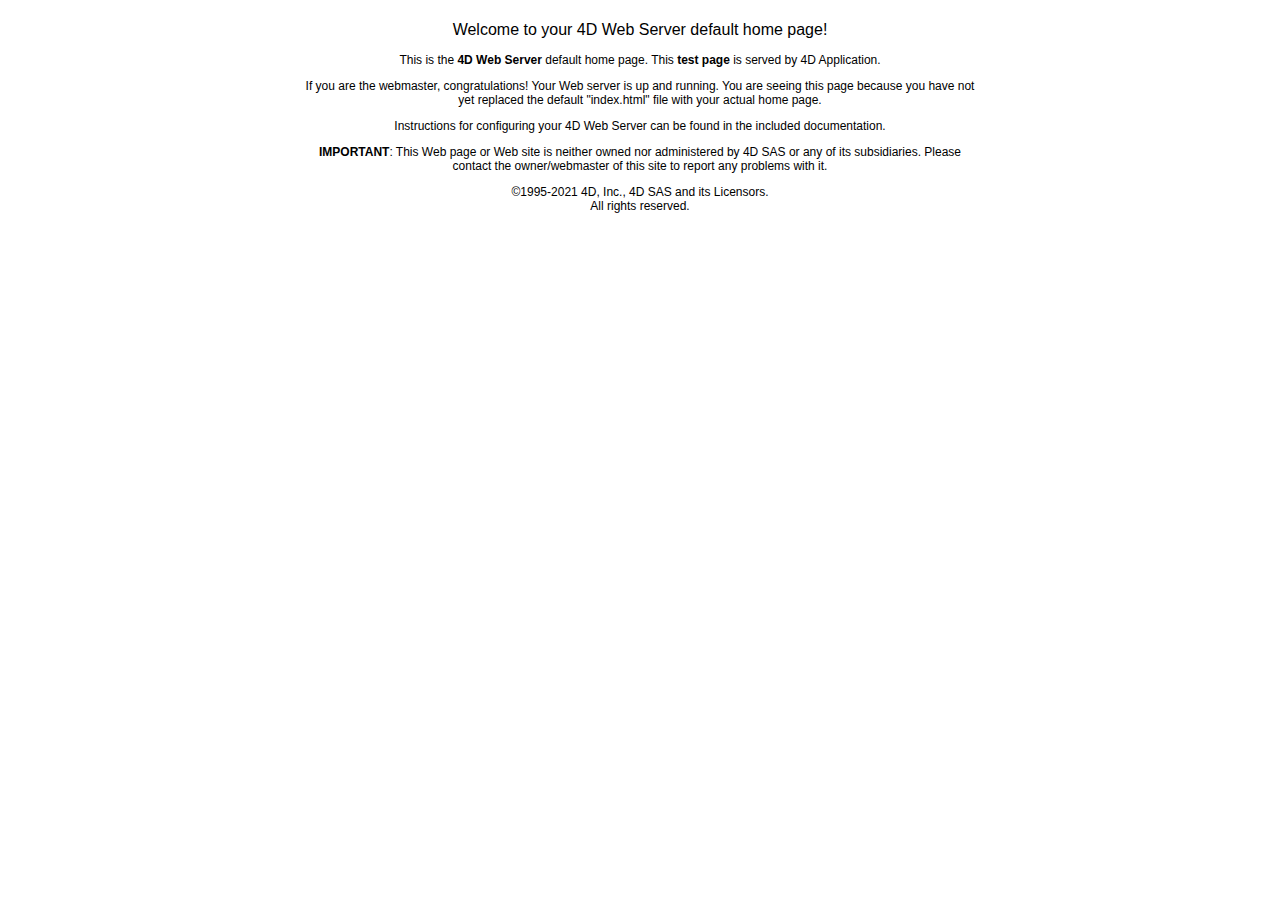
<file: WebFolder/index.html>
<!DOCTYPE HTML PUBLIC "-//W3C//DTD HTML 4.01 Transitional//EN" "http://www.w3.org/TR/html4/loose.dtd"><html>	<head>		<meta http-equiv="Content-Type" content="text/html; charset=iso-8859-1">		<title>4D Web Server Welcome Page</title>	    <style type="text/css"><!--h2 {	font: 16px Verdana, Arial, Helvetica, sans-serif;}p {	font: 12px Verdana, Arial, Helvetica, sans-serif;}-->        </style>	</head>	<body bgcolor="#ffffff">		<div align="center">			<table border="0" cellpadding="0" cellspacing="0" width="675">				<tr>					      <td class="grayborder">         <h2 align="center">Welcome to your 4D Web Server default home           page!</h2>        <p align="center">This is the <strong><b>4D Web Server</b></strong>           default home page. This <strong>test page</strong> is served by 4D           Application.</p>        <p align="center">If you are the webmaster, congratulations! Your Web           server is up and running. You are seeing this page because you have           not yet replaced the default &quot;index.html&quot; file with your actual           home page.</p>        <p align="center">Instructions for configuring your 4D Web           Server can be found in the included documentation.</p>        <p align="center"><b>IMPORTANT</b>: This Web page or Web site is neither           owned nor administered by 4D SAS or any of its subsidiaries. Please contact           the owner/webmaster of this site to report any problems with it.</p>        <p align="center">&copy;1995-2021 4D, Inc., 4D SAS and its Licensors.<br>          All rights reserved.</p>					</td>				</tr>			</table>		</div>	</body></html>
</file>
